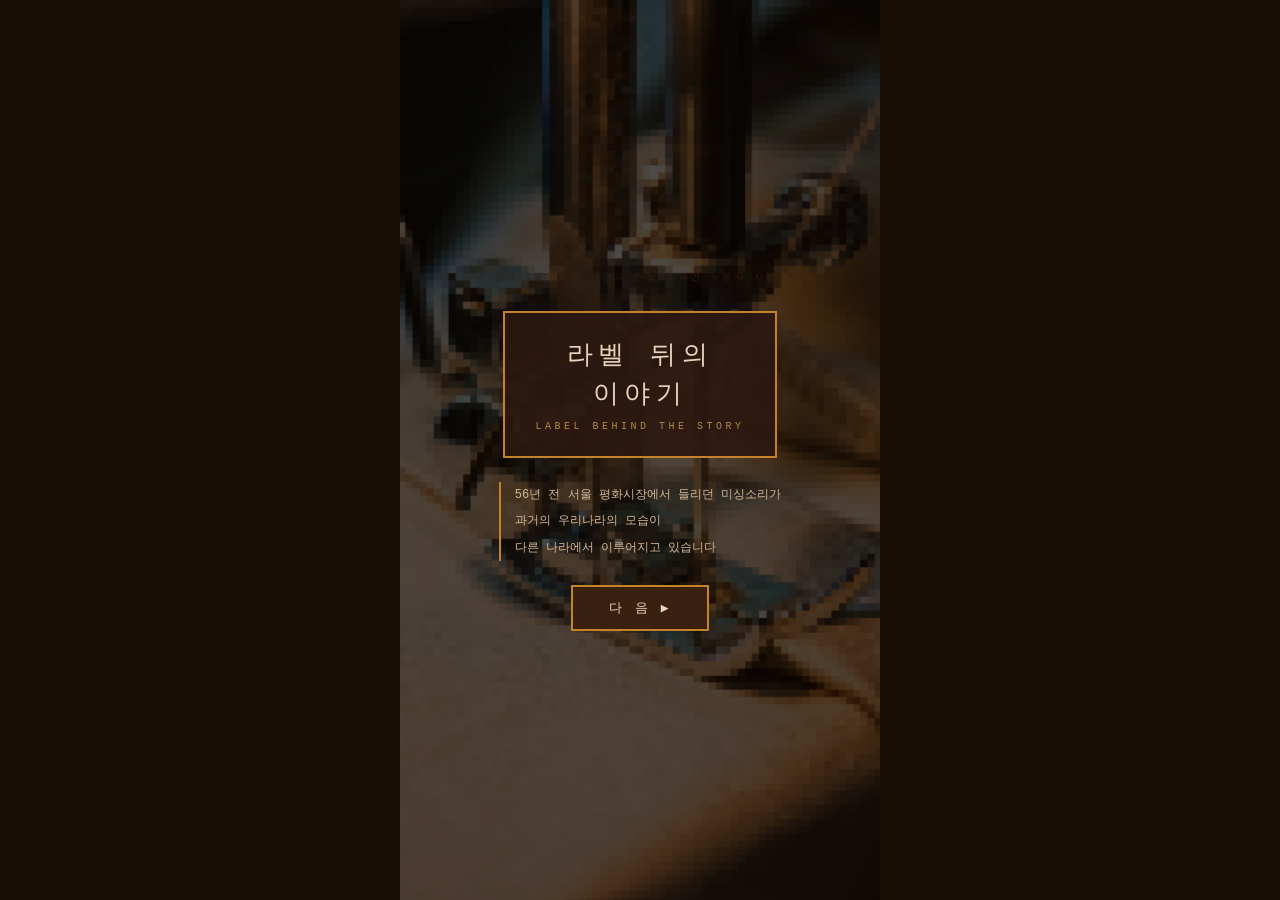
<file: index.html>
<!DOCTYPE html>
<html lang="ko">
<head>
<meta charset="UTF-8">
<meta name="viewport" content="width=device-width, initial-scale=1.0, maximum-scale=1.0, user-scalable=no, viewport-fit=cover">
<title>라벨 뒤의 이야기</title>
<style>
*{box-sizing:border-box;margin:0;padding:0;}
:root{
  --bg:#1A0F08;--bg2:#0D0806;--br-dk:#2C1810;--br-md:#3A2010;--br-lt:#4A2C1A;
  --cream:#D4B896;--cream2:#E8D5BC;--amber:#C4832A;--amber2:#D4A85A;
  --red:#8B1A1A;--grn:#2A5A2A;--txt:#1A0F08;
  --W:min(480px,100vw);
}
body{
  background:var(--bg);color:var(--cream);
  font-family:'Courier New','나눔고딕코딩','Malgun Gothic',monospace;
  display:flex;justify-content:center;align-items:center;
  min-height:100vh;min-height:100dvh;overflow:hidden;
}

/* ── SCREENS ─────────────────────────────────────── */
.scr{display:none;width:var(--W);height:100vh;height:100dvh;max-height:900px;flex-direction:column;position:relative;overflow:hidden;}
.scr.on{display:flex;}

/* ── INTRO ───────────────────────────────────────── */
#s-intro{background:url('static/images/bg-start.png') center/cover no-repeat;background-color:var(--bg2);justify-content:center;align-items:center;text-align:center;padding:40px 24px;gap:24px;}
#s-intro::before{content:'';position:absolute;inset:0;background:rgba(10,6,3,.72);z-index:0;}
#s-intro>*{position:relative;z-index:1;}
.intro-pre{font-size:10px;color:#3A2010;letter-spacing:.2em;line-height:1.8;opacity:.7;}
.intro-box{border:2px solid var(--amber);padding:24px 30px;background:rgba(44,24,16,.9);}
.intro-ttl{font-size:26px;color:var(--cream2);letter-spacing:.2em;line-height:1.5;}
.intro-sub{font-size:10px;color:var(--amber2);letter-spacing:.35em;margin-top:6px;opacity:.8;}
.intro-desc{font-size:12px;line-height:2.2;color:var(--cream);text-align:left;border-left:2px solid var(--amber);padding-left:14px;max-width:360px;}

/* ── START ───────────────────────────────────────── */
#s-start{background:var(--bg);}
.start-top{flex:1;position:relative;overflow:hidden;min-height:0;background:url('static/images/bg-start.png') center/cover no-repeat;background-color:#1A0F08;}
.start-overlay{position:absolute;inset:0;display:flex;flex-direction:column;justify-content:center;align-items:center;gap:6px;background:linear-gradient(to bottom,rgba(10,6,3,.55) 0%,rgba(10,6,3,.3) 50%,rgba(10,6,3,.7) 100%);}
.g-ttl{font-size:24px;color:var(--cream2);letter-spacing:.15em;text-shadow:2px 2px 0 #000,-1px -1px 0 #000;}
.g-sub{font-size:10px;color:var(--amber2);letter-spacing:.35em;}
.start-form{background:rgba(26,15,8,.97);border-top:2px solid var(--amber);padding:20px 18px;}
.f-row{display:flex;align-items:center;gap:10px;margin-bottom:12px;}
.f-lbl{font-size:12px;color:var(--cream);letter-spacing:.1em;min-width:54px;}
.f-inp{background:var(--br-dk);border:1px solid var(--amber);color:var(--cream2);font-family:inherit;font-size:13px;padding:7px 10px;flex:1;outline:none;}
.f-inp:focus{border-color:var(--cream2);}
.g-btns{display:flex;gap:8px;flex:1;}
.g-btn{flex:1;background:var(--br-dk);border:1px solid var(--amber);color:var(--cream);font-family:inherit;font-size:12px;padding:7px;cursor:pointer;transition:.1s;}
.g-btn.sel{background:var(--amber);color:var(--br-dk);}
.disc{font-size:10px;color:#5A3A2A;text-align:center;margin-top:10px;line-height:1.7;}

/* ── MAIN ────────────────────────────────────────── */
#s-main{background:var(--br-dk);}
.scanlines{position:absolute;inset:0;background:repeating-linear-gradient(0deg,transparent,transparent 3px,rgba(0,0,0,.08) 3px,rgba(0,0,0,.08) 4px);pointer-events:none;z-index:5;}

/* Status bar */
#sbar{background:var(--br-dk);border-bottom:2px solid var(--amber);padding:10px 14px;flex-shrink:0;z-index:2;}
.sr1{display:flex;justify-content:space-between;align-items:center;margin-bottom:8px;}
.day-lbl{font-size:13px;color:var(--cream2);font-weight:bold;letter-spacing:.06em;}
.money-box{display:flex;align-items:center;gap:6px;}
.money-lbl{font-size:9px;color:var(--amber2);letter-spacing:.1em;}
.money-val{font-size:22px;color:var(--cream2);font-weight:bold;letter-spacing:.04em;}
.money-val.low{color:#D4643A;}
/* 생존력 풀너비 바 */
.surv-row{display:flex;align-items:center;gap:8px;}
.surv-pct{font-size:12px;color:var(--cream2);min-width:36px;text-align:right;font-weight:bold;}
.sbar{flex:1;height:12px;background:rgba(0,0,0,.4);border:1px solid var(--amber);overflow:hidden;border-radius:1px;}
.sbar-fill{height:100%;background:var(--grn);transition:width .5s,background .5s;}
.sbar-fill.warn{background:#CC8800;}
.sbar-fill.danger{background:var(--red);animation:pulse-red .8s infinite alternate;}
@keyframes pulse-red{from{opacity:.7}to{opacity:1}}
.sbar-lbl{font-size:9px;color:var(--amber2);letter-spacing:.08em;min-width:54px;}
/* ESG 평판 바 */
.rep-row{display:flex;align-items:center;gap:8px;margin-top:5px;}
.rep-lbl{font-size:9px;color:#9A7ACA;letter-spacing:.08em;min-width:54px;}
.rep-bar{flex:1;height:8px;background:rgba(0,0,0,.4);border:1px solid #6A4A9A;overflow:hidden;border-radius:1px;}
.rep-fill{height:100%;background:#7A5AAA;transition:width .5s,background .5s;}
.rep-fill.warn{background:#CC6600;}
.rep-fill.danger{background:#8B1A1A;animation:pulse-red .8s infinite alternate;}
.rep-pct{font-size:12px;color:var(--cream2);min-width:36px;text-align:right;font-weight:bold;}

/* Factory area */
#cv-wrap{flex:1;min-height:120px;position:relative;overflow:hidden;background:url('static/images/bg-faotory.png') center/cover no-repeat;background-color:#1E1008;}
#danger-ol{position:absolute;inset:0;background:rgba(139,26,26,0);transition:background .6s;pointer-events:none;}
#danger-ol.pulse{animation:pulse-danger .8s infinite alternate;}
@keyframes pulse-danger{from{opacity:.6}to{opacity:1}}

/* Message box */
#msgbox{background:rgba(26,15,8,.95);border-top:2px solid var(--amber);padding:10px 14px;min-height:78px;flex-shrink:0;z-index:2;}
.msg-spk{font-size:9px;color:var(--amber2);letter-spacing:.2em;margin-bottom:4px;}
.msg-txt{font-size:12px;color:var(--cream2);line-height:1.9;letter-spacing:.03em;}
.cur{display:inline-block;width:8px;height:12px;background:var(--cream2);animation:blink .7s infinite;margin-left:2px;vertical-align:text-bottom;}
@keyframes blink{0%,49%{opacity:1}50%,100%{opacity:0}}

/* Action panel */
#apanel{background:var(--br-md);border-top:2px solid var(--amber);padding:12px 14px;min-height:155px;flex-shrink:0;z-index:2;}
.pane{display:none;}
.pane.on{display:block;}

/* Slider */
.sldr-lbl{display:flex;justify-content:space-between;font-size:11px;color:var(--cream);margin-bottom:6px;}
.sldr-lbl em{color:var(--amber2);font-style:normal;}
input[type=range]{-webkit-appearance:none;width:100%;height:6px;background:var(--br-dk);border:1px solid var(--amber);outline:none;cursor:pointer;}
input[type=range]::-webkit-slider-thumb{-webkit-appearance:none;width:16px;height:16px;background:var(--amber);border:2px solid var(--cream);cursor:pointer;}
.sldr-hint{display:flex;justify-content:space-between;font-size:9px;color:#5A3A2A;margin-top:3px;}
.prev-row{display:flex;gap:8px;margin-top:10px;}
.prev-item{flex:1;background:var(--br-dk);border:1px solid #2A1508;padding:6px 8px;text-align:center;}
.prev-item .pl{font-size:9px;color:var(--amber2);margin-bottom:3px;}
.prev-item .pv{font-size:13px;color:var(--cream2);}
.pv.pos{color:#5AAA5A;}.pv.neg{color:#D4643A;}

.cbtn{width:100%;background:var(--amber);border:none;color:var(--br-dk);font-family:inherit;font-size:13px;font-weight:bold;letter-spacing:.2em;padding:10px;cursor:pointer;margin-top:10px;transition:.1s;}
.cbtn:hover{background:var(--cream2);}
.cbtn:active{transform:translate(1px,1px);}

/* Welfare */
.wf-list{display:flex;flex-direction:column;gap:7px;}
.wf-item{display:flex;align-items:center;gap:10px;background:var(--br-dk);border:1px solid #3A1A08;padding:8px 10px;cursor:pointer;font-size:11px;color:var(--cream);transition:.1s;}
.wf-item.sel{border-color:var(--amber);}
.wf-chk{width:14px;height:14px;border:1px solid var(--amber);display:flex;align-items:center;justify-content:center;font-size:10px;color:var(--amber);flex-shrink:0;}
.wf-eff{font-size:9px;color:var(--amber2);margin-top:2px;}

/* Finance */
.fin-row{display:flex;justify-content:space-between;padding:4px 0;border-bottom:1px solid #1A0A00;font-size:11px;}
.fin-tot{display:flex;justify-content:space-between;padding:7px 0;font-size:13px;color:var(--cream2);border-top:2px solid var(--amber);margin-top:4px;}
.fin-note{font-size:9px;color:#5A3A2A;margin-top:7px;line-height:1.6;}

/* Info */
.info-row{display:flex;justify-content:space-between;padding:5px 0;border-bottom:1px solid #1A0A00;font-size:11px;}
.il{color:#7A5A4A;}.iv{color:var(--cream2);}

/* Bottom nav */
#bnav{display:flex;border-top:2px solid var(--amber);background:var(--br-dk);flex-shrink:0;z-index:2;padding-bottom:env(safe-area-inset-bottom,0px);}
.nb{flex:1;background:none;border:none;border-right:1px solid #2A1208;color:var(--cream);font-family:inherit;font-size:9px;letter-spacing:.05em;padding:8px 4px;cursor:pointer;display:flex;flex-direction:column;align-items:center;gap:3px;transition:.1s;}
.nb:last-child{border-right:none;}
.nb.on{background:var(--br-lt);color:var(--amber2);}
.nb:hover{background:var(--br-md);}
.ni{font-size:16px;}

/* ── EVENT OVERLAY ───────────────────────────────── */
#evt-ovl{display:none;position:fixed;inset:0;background:rgba(13,8,6,.92);z-index:100;justify-content:center;align-items:center;padding:20px;}
#evt-ovl.on{display:flex;}
.evt-box{background:var(--br-md);border:3px solid var(--amber);padding:22px;width:100%;max-width:400px;box-shadow:0 0 24px rgba(196,131,42,.3);}
.evt-ttl{font-size:10px;color:var(--amber2);letter-spacing:.3em;margin-bottom:12px;border-bottom:1px solid #2A1208;padding-bottom:8px;}
.evt-txt{font-size:12px;color:var(--cream2);line-height:2;margin-bottom:16px;white-space:pre-line;}
.evt-opts{display:flex;flex-direction:column;gap:8px;}
.eopt{background:var(--br-dk);border:1px solid var(--amber);color:var(--cream);font-family:inherit;font-size:11px;padding:10px 14px;cursor:pointer;text-align:left;line-height:1.7;transition:.1s;white-space:pre-line;}
.eopt:hover{background:var(--amber);color:var(--br-dk);}
.eopt-eff{font-size:9px;color:var(--amber2);margin-top:3px;}

/* ── RESULT MODAL ────────────────────────────────── */
#res-modal{display:none;position:fixed;inset:0;background:rgba(13,8,6,.96);z-index:150;justify-content:center;align-items:center;padding:20px;}
#res-modal.on{display:flex;}
.res-box{background:var(--br-md);border:3px solid var(--amber);padding:20px;width:100%;max-width:400px;}
.res-ttl{font-size:12px;color:var(--amber2);letter-spacing:.25em;text-align:center;margin-bottom:14px;}
.res-row{display:flex;justify-content:space-between;padding:5px 0;border-bottom:1px solid #1A0800;font-size:12px;}
.res-row.big{border-top:2px solid var(--amber);border-bottom:none;margin-top:4px;padding-top:7px;font-size:13px;color:var(--cream2);}
.rl{color:#7A5A4A;}.rp{color:#5AAA5A;}.rm{color:#D4643A;}
.res-comm{margin-top:12px;padding:10px;background:var(--br-dk);border-left:3px solid var(--amber);font-size:11px;color:var(--cream);line-height:1.9;}

/* ── MENU OVERLAY ────────────────────────────────── */
#menu-ovl{display:none;position:fixed;top:0;right:0;width:200px;height:100%;background:var(--br-dk);border-left:2px solid var(--amber);z-index:200;flex-direction:column;padding:20px 0;}
#menu-ovl.on{display:flex;}
.mcls{position:absolute;top:10px;right:10px;background:none;border:none;color:var(--cream);font-size:18px;cursor:pointer;}
.mttl{font-size:10px;color:var(--amber2);letter-spacing:.3em;padding:0 20px 14px;border-bottom:1px solid #2A1208;margin-bottom:8px;}
.mi{display:block;width:100%;background:none;border:none;border-bottom:1px solid #1A0800;color:var(--cream);font-family:inherit;font-size:12px;letter-spacing:.1em;padding:13px 20px;cursor:pointer;text-align:left;transition:.1s;}
.mi:hover{background:var(--br-md);}
.mver{margin-top:auto;padding:14px 20px;font-size:9px;color:#3A2010;}

/* ── ENDING ──────────────────────────────────────── */
#s-end{background:#000;justify-content:center;align-items:center;text-align:center;padding:28px 20px;position:relative;overflow:hidden;}
#end-cv{position:absolute;inset:0;width:100%;height:100%;z-index:2;}
#end-img{position:absolute;inset:0;width:100%;height:100%;object-fit:cover;object-position:center top;z-index:1;opacity:0;transition:opacity 1.8s ease;filter:sepia(.4) brightness(.6);}
#end-img.show{opacity:1;}
.end-content{position:relative;z-index:4;max-width:380px;width:100%;}
.end-type{font-size:10px;letter-spacing:.4em;color:#555;margin-bottom:20px;}
.end-hl{font-size:22px;color:var(--cream2);letter-spacing:.15em;line-height:1.6;margin-bottom:18px;white-space:pre-line;}
.end-txt{font-size:12px;color:var(--cream);line-height:2.3;margin-bottom:24px;opacity:.9;white-space:pre-line;}
.end-stats{background:rgba(44,24,16,.85);border:1px solid #2A1208;padding:14px;margin-bottom:22px;text-align:left;}
.end-sr{display:flex;justify-content:space-between;font-size:11px;color:var(--cream);padding:4px 0;}
.end-sr .sl{color:#6A4A3A;}
.end-btns{display:flex;flex-direction:column;gap:10px;}

/* ── BUTTONS ─────────────────────────────────────── */
.btn-p{background:var(--br-md);border:2px solid var(--amber);color:var(--cream2);font-family:inherit;font-size:13px;letter-spacing:.2em;padding:12px 36px;cursor:pointer;transition:.1s;}
.btn-p:hover{background:var(--amber);color:var(--br-dk);}
.btn-p:active{transform:translate(1px,1px);}
.btn-s{background:transparent;border:1px solid #3A1A08;color:#5A3A2A;font-family:inherit;font-size:12px;letter-spacing:.15em;padding:10px;cursor:pointer;transition:.1s;}
.btn-s:hover{border-color:var(--amber);color:var(--cream);}

/* ── GAME OVER ───────────────────────────────────── */
#s-gameover{background:#0A0603;justify-content:center;align-items:center;text-align:center;padding:32px 24px;gap:14px;transition:background 1.2s;}
.go-icon{font-size:56px;line-height:1;}
.go-type{font-size:9px;letter-spacing:.45em;color:#555;}
.go-hl{font-size:24px;color:var(--cream2);letter-spacing:.1em;line-height:1.55;white-space:pre-line;}
.go-txt{font-size:12px;color:var(--cream);line-height:2;opacity:.85;white-space:pre-line;border-left:2px solid var(--amber);padding-left:12px;text-align:left;max-width:340px;}
.go-stats{background:rgba(44,24,16,.85);border:1px solid #2A1208;padding:10px 14px;width:100%;max-width:340px;text-align:left;}
.go-sr{display:flex;justify-content:space-between;font-size:11px;color:var(--cream);padding:3px 0;}
.go-sl{color:#6A4A3A;}

/* ── TIMELAPSE ───────────────────────────────────── */
#s-timelapse{background:#050302;justify-content:center;align-items:center;text-align:center;padding:36px 24px;gap:0;position:relative;overflow:hidden;}
#tl-cv{position:absolute;inset:0;width:100%;height:100%;z-index:2;pointer-events:none;}
.tl-content{position:relative;z-index:4;max-width:360px;width:100%;display:flex;flex-direction:column;align-items:center;gap:14px;}
.tl-yr{font-size:10px;letter-spacing:.45em;color:#4A2C1A;padding:3px 12px;border:1px solid #2A1208;}
.tl-hl{font-size:18px;color:var(--amber);letter-spacing:.08em;line-height:1.7;white-space:pre-line;}
.tl-txt{font-size:11px;color:var(--cream);line-height:2.1;text-align:left;border-left:2px solid var(--amber);padding-left:12px;white-space:pre-line;}
.tl-quote{font-size:12px;color:var(--cream2);font-style:italic;line-height:1.9;padding:12px 14px;background:rgba(44,24,16,.7);border:1px solid #2A1208;width:100%;text-align:left;}

/* ── TUTORIAL ────────────────────────────────────── */
#tuto-ovl{display:none;position:fixed;inset:0;z-index:500;}
#tuto-ovl.on{display:block;}
#tuto-hi{position:fixed;border:2px solid var(--amber);box-shadow:0 0 0 9999px rgba(10,6,3,.83);transition:top .25s,left .25s,width .25s,height .25s;pointer-events:none;z-index:501;border-radius:2px;}
#tuto-box{position:fixed;background:var(--br-md);border:2px solid var(--amber);padding:16px 18px;width:min(320px,calc(100vw - 32px));z-index:502;box-shadow:0 0 24px rgba(196,131,42,.25);}
.tuto-hdr{display:flex;justify-content:space-between;align-items:baseline;margin-bottom:10px;border-bottom:1px solid #2A1208;padding-bottom:8px;}
.tuto-num{font-size:9px;color:var(--amber2);letter-spacing:.3em;}
.tuto-ttl{font-size:13px;color:var(--cream2);letter-spacing:.08em;font-weight:bold;}
.tuto-desc{font-size:11px;color:var(--cream);line-height:2;white-space:pre-line;min-height:72px;}
.tuto-btns{display:flex;gap:8px;margin-top:12px;align-items:center;}
.tuto-btn{background:var(--br-dk);border:1px solid var(--amber);color:var(--cream);font-family:inherit;font-size:11px;padding:8px 14px;cursor:pointer;transition:.1s;letter-spacing:.06em;flex-shrink:0;}
.tuto-btn:hover{background:var(--amber);color:var(--br-dk);}
.tuto-btn:disabled{opacity:.3;cursor:default;}
.tuto-btn.skip{border-color:#3A1A08;color:#5A3A2A;font-size:10px;flex:1;text-align:center;}
.tuto-btn.skip:hover{border-color:var(--amber);color:var(--cream);}

/* ── FINAL END links ──────────────────────────────── */
.end-link{display:block;width:100%;background:var(--amber);border:none;color:var(--br-dk);font-family:inherit;font-size:13px;font-weight:bold;letter-spacing:.15em;padding:13px;cursor:pointer;text-decoration:none;text-align:center;transition:.1s;margin-bottom:8px;}
.end-link:hover{background:var(--cream2);}
.end-link-s{display:block;width:100%;background:transparent;border:1px solid var(--amber);color:var(--amber2);font-family:inherit;font-size:12px;letter-spacing:.1em;padding:11px;cursor:pointer;text-decoration:none;text-align:center;transition:.1s;margin-bottom:8px;}
.end-link-s:hover{border-color:var(--cream2);color:var(--cream);}

/* ── RESPONSIVE ──────────────────────────────────── */
@media(max-height:680px){
  #cv-wrap{min-height:90px;}
  #msgbox{min-height:60px;padding:7px 14px;}
  #apanel{min-height:130px;padding:8px 14px;}
}
</style>
</head>
<body>

<!-- ══ INTRO ══════════════════════════════════════════════ -->
<div id="s-intro" class="scr on">
  <div class="intro-pre">// 실제 1970년대 사진과 현실 외국인 노동자 사건 기반</div>
  <div class="intro-box">
    <div class="intro-ttl">라벨 뒤의<br>이야기</div>
    <div class="intro-sub">LABEL BEHIND THE STORY</div>
  </div>
  <div class="intro-desc">
    56년 전 서울 평화시장에서 들리던 미싱소리가<br>
    과거의 우리나라의 모습이<br>
    다른 나라에서 이루어지고 있습니다
  </div>
  <button class="btn-p" onclick="showScr('start')">다 음 ▶</button>
</div>

<!-- ══ START ══════════════════════════════════════════════ -->
<div id="s-start" class="scr">
  <div class="start-top">
    <div class="start-overlay">
      <div class="g-ttl">라벨 뒤의 이야기</div>
      <div class="g-sub">LABEL BEHIND THE STORY</div>
    </div>
  </div>
  <div class="start-form">
    <div class="f-row">
      <span class="f-lbl">나 이</span>
      <input id="inp-age" type="number" class="f-inp" placeholder="나이 입력" min="18" max="80">
    </div>
    <div class="f-row">
      <span class="f-lbl">성 별</span>
      <div class="g-btns">
        <button class="g-btn" id="btn-m" onclick="selGender('m')">남 성</button>
        <button class="g-btn" id="btn-f" onclick="selGender('f')">여 성</button>
      </div>
    </div>
    <button class="btn-p" style="width:100%;margin-top:4px" onclick="startGame()">S T A R T</button>
    <div class="disc">* 이 게임은 실화를 기반으로 한 창작물로, 특정 인물·사건·단체와 무관합니다.</div>
  </div>
</div>

<!-- ══ MAIN ═══════════════════════════════════════════════ -->
<div id="s-main" class="scr">
  <div class="scanlines"></div>
  <!-- Status Bar -->
  <div id="sbar">
    <div class="sr1">
      <div class="day-lbl" id="day-lbl">월요일 ☀️</div>
      <div class="money-box">
        <span class="money-lbl">사탕</span>
        <div class="money-val" id="money-val">🍬 20개</div>
      </div>
    </div>
    <div class="surv-row">
      <span class="sbar-lbl">노동자 생존력</span>
      <div class="sbar"><div class="sbar-fill" id="sfill" style="width:100%"></div></div>
      <span class="surv-pct" id="surv-pct">100%</span>
    </div>
    <div class="rep-row">
      <span class="rep-lbl">🏢 브랜드평판</span>
      <div class="rep-bar"><div class="rep-fill" id="rfill" style="width:100%"></div></div>
      <span class="rep-pct" id="rep-pct">100%</span>
    </div>
  </div>

  <!-- Factory -->
  <div id="cv-wrap"><div id="danger-ol"></div></div>

  <!-- Message Box -->
  <div id="msgbox">
    <div class="msg-spk" id="msg-spk">[ 공장 알림 ]</div>
    <div class="msg-txt" id="msg-txt">오늘도 공장이 가동을 시작합니다.<span class="cur"></span></div>
  </div>

  <!-- Action Panel -->
  <div id="apanel">
    <!-- 지시 -->
    <div class="pane on" id="p-지시">
      <div class="sldr-lbl">임금 수준 <em id="wlbl">보통</em></div>
      <input type="range" id="wslider" min="0" max="100" value="50" oninput="updPrev()">
      <div class="sldr-hint"><span>최저 (생존↓↓)</span><span>적정 (균형)</span><span>후함 (생존↑)</span></div>
      <div class="prev-row">
        <div class="prev-item"><div class="pl">🍬 오늘 수익</div><div class="pv" id="pv-profit">+2개</div></div>
        <div class="prev-item"><div class="pl">❤️ 생존력 변화</div><div class="pv" id="pv-surv">-8</div></div>
        <div class="prev-item"><div class="pl">💰 임금/일</div><div class="pv" id="pv-wage">2개</div></div>
      </div>
      <button class="cbtn" onclick="confirmDay()">하 루 끝 내 기 ▶</button>
    </div>

    <!-- 복지 -->
    <div class="pane" id="p-복지">
      <div class="wf-list">
        <div class="wf-item" id="wf-rest" onclick="togWf('rest')">
          <div class="wf-chk" id="chk-rest"> </div>
          <div><div>휴식 시간 1시간 추가</div><div class="wf-eff">🍬 비용 없음 / ❤️ 생존력 +8</div></div>
        </div>
        <div class="wf-item" id="wf-food" onclick="togWf('food')">
          <div class="wf-chk" id="chk-food"> </div>
          <div><div>식사 개선 제공</div><div class="wf-eff">🍬 -1개 / ❤️ 생존력 +6</div></div>
        </div>
        <div class="wf-item" id="wf-safe" onclick="togWf('safe')">
          <div class="wf-chk" id="chk-safe"> </div>
          <div><div>안전 장갑 지급</div><div class="wf-eff">🍬 비용 없음 / ❤️ 생존력 +4</div></div>
        </div>
      </div>
    </div>

    <!-- 재무 -->
    <div class="pane" id="p-재무">
      <div class="fin-row"><span class="il">🍬 납품 수익</span><span id="fr-rev" style="color:#5AAA5A">+4개</span></div>
      <div class="fin-row"><span class="il">🏭 공장 운영비</span><span style="color:#D4643A">-3개 (고정)</span></div>
      <div class="fin-row"><span class="il">👷 노동자 임금</span><span id="fr-wage" style="color:#D4643A">-2개</span></div>
      <div class="fin-row"><span class="il">❤️ 복지 비용</span><span id="fr-welf" style="color:#D4643A">-0개</span></div>
      <div class="fin-tot"><span>오늘 순이익</span><span id="fr-net">+2개</span></div>
      <div class="fin-note">* 1사탕 ≈ ₩500,000 | 원청은 이 제품을 소비자에게 🍬 80개 가격에 판매합니다</div>
    </div>

    <!-- 정보 -->
    <div class="pane" id="p-정보">
      <div class="info-row"><span class="il">납품처</span><span class="iv">LUXE Italia (밀라노)</span></div>
      <div class="info-row"><span class="il">납품 단가</span><span class="iv">₩80,000 / 개</span></div>
      <div class="info-row"><span class="il">이번주 물량</span><span class="iv" id="inf-qty">280개</span></div>
      <div class="info-row"><span class="il">노동자 수</span><span class="iv">122명</span></div>
      <div class="info-row"><span class="il">현재 생존력</span><span class="iv" id="inf-surv">100%</span></div>
    </div>
  </div>

  <!-- Bottom Nav -->
  <div id="bnav">
    <button class="nb on" id="nb-지시" onclick="switchTab('지시')"><span class="ni">📋</span>지시</button>
    <button class="nb" id="nb-복지" onclick="switchTab('복지')"><span class="ni">🫶</span>복지</button>
    <button class="nb" id="nb-재무" onclick="switchTab('재무')"><span class="ni">💰</span>재무</button>
    <button class="nb" id="nb-정보" onclick="switchTab('정보')"><span class="ni">📊</span>정보</button>
    <button class="nb" id="nb-메뉴" onclick="openMenu()"><span class="ni">☰</span>메뉴</button>
  </div>
</div>

<!-- ══ EVENT OVERLAY ═══════════════════════════════════════ -->
<div id="evt-ovl">
  <div class="evt-box">
    <div class="evt-ttl" id="evt-ttl">[ 특수 상황 발생 ]</div>
    <div class="evt-txt" id="evt-txt"></div>
    <div class="evt-opts" id="evt-opts"></div>
  </div>
</div>

<!-- ══ RESULT MODAL ════════════════════════════════════════ -->
<div id="res-modal">
  <div class="res-box">
    <div class="res-ttl" id="res-ttl">[ 결산 ]</div>
    <div id="res-rows"></div>
    <div class="res-comm" id="res-comm"></div>
    <button class="cbtn" style="margin-top:14px" onclick="nextDay()">다 음 날 ▶</button>
  </div>
</div>

<!-- ══ MENU OVERLAY ════════════════════════════════════════ -->
<div id="menu-ovl">
  <button class="mcls" onclick="closeMenu()">✕</button>
  <div class="mttl">메 뉴</div>
  <button class="mi" onclick="doSave()">저 장 하 기</button>
  <button class="mi" onclick="doLoad()">불 러 오 기</button>
  <button class="mi" onclick="doHelp()">도 움 말</button>
  <button class="mi" onclick="showScr('intro');closeMenu()">타이틀로 이동</button>
  <div class="mver">버전 1.0.0</div>
</div>

<!-- ══ GAME OVER ════════════════════════════════════════════ -->
<div id="s-gameover" class="scr">
  <div class="go-icon" id="go-icon">💔</div>
  <div class="go-type" id="go-type">실 신 엔 딩</div>
  <div class="go-hl" id="go-hl">노동자들이&#10;쓰러졌습니다</div>
  <div class="go-txt" id="go-txt"></div>
  <div class="go-stats" id="go-stats"></div>
  <button class="btn-p" onclick="goTimelapse()">N E X T ▶</button>
</div>

<!-- ══ TIMELAPSE ════════════════════════════════════════════ -->
<div id="s-timelapse" class="scr">
  <canvas id="tl-cv"></canvas>
  <div class="tl-content">
    <div class="tl-yr">1 9 7 0 년 대</div>
    <div class="tl-hl">반세기 전,&#10;같은 일이 있었습니다</div>
    <div class="tl-txt">1970년 11월 13일&#10;서울 평화시장의 재단사 전태일은&#10;자신의 몸에 불을 붙였습니다.&#10;&#10;"우리는 기계가 아니다"&#10;"근로기준법을 준수하라"&#10;&#10;그의 나이 22세였습니다.</div>
    <div class="tl-quote">"내 죽음을 헛되이 하지 마라."<br>— 전태일, 1970</div>
    <button class="btn-p" onclick="goFinalEnd()">N E X T ▶</button>
  </div>
</div>

<!-- ══ ENDING (최종 화면) ══════════════════════════════════ -->
<div id="s-end" class="scr">
  <img id="end-img" src="static/images/bg-ending.png" alt="">
  <canvas id="end-cv"></canvas>
  <div class="end-content">
    <div class="end-type">지 금 도 계 속 됩 니 다</div>
    <div class="end-hl">우리가 소비하는 명품 뒤에는&#10;누군가의 가족이 있습니다</div>
    <div class="end-txt">지금 이탈리아 하청업체 공장의 모습은&#10;우리의 어머니와 할머니들이&#10;가족을 먹여 살리기 위해 미싱을 돌렸던&#10;그 상황과 다르지 않습니다.&#10;&#10;당신의 목소리가 변화를 만듭니다.</div>
    <div class="end-btns">
      <a class="end-link" href="https://www.instagram.com/project_underlabel/" target="_blank">📸 S N S 구 경 하 기</a>
      <a class="end-link-s" href="https://docs.google.com/forms/d/e/1FAIpQLSd63BEx3vBw2lgkdjekMk2DEYHSoCtg-iZ_k-R76n1QnjKMHg/viewform?usp=publish-editor" target="_blank">🌐 온 라 인 캠 페 인 참 여</a>
      <button class="btn-s" onclick="restartGame()" style="margin-top:4px">↺ 다 시 하 기</button>
    </div>
  </div>
</div>

<!-- ══ TUTORIAL OVERLAY ════════════════════════════════════ -->
<div id="tuto-ovl">
  <div id="tuto-hi"></div>
  <div id="tuto-box">
    <div class="tuto-hdr">
      <span class="tuto-num" id="tuto-num">1 / 7</span>
      <span class="tuto-ttl" id="tuto-ttl"></span>
    </div>
    <div class="tuto-desc" id="tuto-desc"></div>
    <div class="tuto-btns">
      <button class="tuto-btn" id="tuto-prev" onclick="tutoPrev()">◀ 이전</button>
      <button class="tuto-btn skip" onclick="tutoSkip()">건너뛰기</button>
      <button class="tuto-btn" id="tuto-next" onclick="tutoNext()">다음 ▶</button>
    </div>
  </div>
</div>

<script>
// ══════════════════════════════════════════════
//  GAME STATE
// ══════════════════════════════════════════════
const G = {
  scr: 'intro',
  day: 1,          // 1=Mon … 7=Sun
  money: 20,       // 사탕 단위 (1사탕 ≈ ₩500,000)
  survival: 100,   // 0–100
  gender: '',
  endType: null,
  wSlider: 50,
  wf: {rest:false,food:false,safe:false},
  eventDone: false,
  daysDone: 0,
  totalProfit: 0,
  reputation: 100,  // 브랜드 평판(ESG) 0–100
  esgWarned: false, // 이번 위험 구간에서 경고 표시 여부
  REVENUE: 4,      // 납품 수익 4사탕/일 (원청이 단가를 낮게 책정)
  FIXED: 3,        // 공장 운영비 3사탕/일 (고정)

  wageCost(){
    // 슬라이더 0→최저(0개) ~ 100→후한(5개)
    return Math.round((this.wSlider/100) * 5);
  },
  wfCost(){
    // 식사 개선만 1개 비용, 나머지는 비금전적 선택
    return (this.wf.food ? 1 : 0);
  },
  survDelta(){
    // 슬라이더 0 → -25, 75 → 0, 100 → +12
    let d = -25 + (this.wSlider/100)*37;
    if(this.wf.rest) d+=8;
    if(this.wf.food) d+=6;
    if(this.wf.safe) d+=4;
    return Math.round(d);
  },
  profit(){
    return this.REVENUE - this.FIXED - this.wageCost() - this.wfCost();
  },
  esgDelta(){
    if(this.survival < 30) return -20;
    if(this.survival < 50) return -8;
    if(this.survival < 70) return -2;
    return 3;
  }
};

const DAYS = ['','월요일','화요일','수요일','목요일','금요일','토요일','일요일'];

const BRIEFS = {
  1:'새로운 한 주가 시작됩니다.\n원청 LUXE Italia로부터 이번 주 납품 물량이 도착했습니다.\n총 280개, 단가 ₩80,000입니다. 공장 운영을 시작하세요.',
  2:'어제보다 작업 속도가 조금 느립니다.\n노동자들의 상태를 확인하고 오늘 하루 방침을 결정하세요.',
  3:'한 주의 중반입니다.\n오늘 원청 담당자로부터 특별한 연락이 올 예정입니다.',
  4:'납품 마감이 다가오고 있습니다.\n생산량과 노동자 상태 중 무엇을 우선할지 결정해야 합니다.',
  5:'주말이 가까워졌습니다.\n노동자들 사이에서 피로 누적에 대한 목소리가 나오고 있습니다.',
  6:'오늘도 공장은 가동됩니다.\n오전 중 외부 조사관이 공장을 방문할 예정입니다.\n어떻게 대응할지 결정해야 합니다.',
  7:'마지막 날입니다.\n이번 주 납품 물량의 마지막 분량을 완성해야 합니다.\n오늘 하루가 끝나면 모든 것이 결산됩니다.'
};

const EVENTS = {
  3:{
    ttl:'[ 수요일: 원청의 지시 ]',
    txt:'원청 LUXE Italia 담당자로부터 전화가 왔습니다.\n\n"납품 일정이 촉박합니다. 기계 안전장치가 작업 속도를\n늦추고 있으니 제거하면 어떻겠습니까?\n그쪽 수익도 늘어날 겁니다."',
    opts:[
      {txt:'▶  안전장치 제거를 지시한다\n    🍬 +1개 / 생존력 -22',
       eff:{m:1,s:-22,r:0,lbl:'안전장치 제거'}},
      {txt:'▶  안전장치 제거를 거부한다\n    🍬 변동 없음 / 생존력 -8',
       eff:{m:0,s:-8,r:5,lbl:'안전장치 유지'}},
      {txt:'▶  중간관리자에게 몰래 지시한다 (책임 회피)\n    🍬 +1개 / 생존력 -15 / 🏢 평판 -8%',
       eff:{m:1,s:-15,r:-8,lbl:'중간관리자에게 전가'}}
    ]
  },
  5:{
    ttl:'[ 금요일: 노동자 휴식 요구 ]',
    txt:'노동자 대표가 사무실로 찾아왔습니다.\n\n"이번 주 내내 야근을 했습니다.\n토요일 하루만이라도 쉬게 해주실 수 없겠습니까?\n가족들이 기다리고 있습니다."',
    opts:[
      {txt:'▶  휴식을 허가한다\n    생존력 +22 / 🍬 -2개',
       eff:{m:-2,s:22,r:8,lbl:'휴식 허가'}},
      {txt:'▶  휴식 요구를 거부한다\n    생존력 -16 / 🍬 변동 없음',
       eff:{m:0,s:-16,r:0,lbl:'휴식 거부'}},
      {txt:'▶  초과 수당을 지급하고 계속 근무시킨다\n    🍬 -2개 / 생존력 +8',
       eff:{m:-2,s:8,r:3,lbl:'초과 수당 지급'}}
    ]
  },
  6:{
    ttl:'[ 토요일: ESG 실사 ]',
    txt:'인권 단체 \'공정노동연대\'에서\n우리 공장의 노동 환경 실태 조사를 나왔습니다.\n\n조사원들이 시설 · 근무 시간 · 임금 지급 내역을\n요청하고 있습니다.\n\n보고서가 외부에 공개될 경우\n투자자 신뢰에 직접적인 영향이 있습니다.',
    opts:[
      {txt:'▶  현장 은폐, 자료 제출 거부\n    🍬 자금 유지 / 🏢 평판 -30%',
       eff:{m:0,s:0,r:-30,lbl:'현장 은폐'}},
      {txt:'▶  현장 공개, 개선 비용 투입\n    🍬 -4개 / 🏢 평판 +20%',
       eff:{m:-4,s:5,r:20,lbl:'현장 공개 및 개선'}},
      {txt:'▶  조사관을 접대하며 보고서 수위를 조율한다\n    🍬 -3개 / 🏢 평판 -8%',
       eff:{m:-3,s:0,r:-8,lbl:'접대 로비'}}
    ]
  }
};

const COMMENTS = [
  '노동자들이 묵묵히 일합니다. 불만은 쌓이고 있지만 아직 표현하지 않습니다.',
  '노동자들의 표정이 어둡습니다. 이 임금으로는 가족을 부양하기 어렵습니다.',
  '보통 수준의 하루가 지나갔습니다.',
  '오늘은 임금을 조금 더 주었습니다. 노동자들의 얼굴이 밝아진 것 같습니다.',
  '적정한 임금을 지불했습니다.\n하지만 원청 LUXE Italia는 이 가방을 소비자에게 🍬 80개(₩4,000,000)에 팝니다.\n당신이 받는 단가의 40배입니다.'
];

// ══════════════════════════════════════════════
//  FACTORY DANGER OVERLAY (CSS, no canvas)
// ══════════════════════════════════════════════
function drawFactory(_, surv){
  const ol=document.getElementById('danger-ol');
  if(!ol) return;
  if(surv<65){
    const a=((65-surv)/65*0.52).toFixed(2);
    ol.style.background=`rgba(139,26,26,${a})`;
  } else {
    ol.style.background='rgba(139,26,26,0)';
  }
  ol.classList.toggle('pulse', surv<30);
}

function glitch(cv, onDone){
  if(!cv) return onDone&&onDone();
  const ctx=cv.getContext('2d');
  const W=cv.width, H=cv.height;
  let f=0, max=45;
  function frame(){
    ctx.clearRect(0,0,W,H);
    const n=Math.floor(Math.random()*8)+2;
    for(let i=0;i<n;i++){
      const gy=Math.random()*H, gh=Math.random()*18+2;
      ctx.fillStyle=`rgba(${Math.floor(Math.random()*200)},0,0,.25)`;
      ctx.fillRect(0,gy,W,gh);
    }
    for(let y=0;y<H;y+=4){ctx.fillStyle='rgba(0,0,0,.12)';ctx.fillRect(0,y,W,2);}
    if(++f<max) requestAnimationFrame(frame);
    else{ctx.clearRect(0,0,W,H);onDone&&onDone();}
  }
  frame();
}

// ══════════════════════════════════════════════
//  SCREEN / UI HELPERS
// ══════════════════════════════════════════════
function showScr(name){
  ['intro','start','main','gameover','timelapse','end'].forEach(n=>{
    const el=document.getElementById('s-'+n);
    el.classList.toggle('on',n===name);
  });
  G.scr=name;
  if(name==='main') setTimeout(()=>drawFactory(null,G.survival),60);
}


function selGender(g){
  G.gender=g;
  document.getElementById('btn-m').classList.toggle('sel',g==='m');
  document.getElementById('btn-f').classList.toggle('sel',g==='f');
}

function switchTab(t){
  ['지시','복지','재무','정보'].forEach(n=>{
    document.getElementById('p-'+n).classList.toggle('on',n===t);
    document.getElementById('nb-'+n).classList.toggle('on',n===t);
  });
}

function openMenu(){document.getElementById('menu-ovl').classList.add('on');}
function closeMenu(){document.getElementById('menu-ovl').classList.remove('on');}

function setMsg(spk,txt){
  document.getElementById('msg-spk').textContent=spk;
  const el=document.getElementById('msg-txt');
  el.innerHTML='';
  let i=0;
  function type(){
    if(i<txt.length){
      el.innerHTML=txt.slice(0,i+1).replace(/\n/g,'<br>')+'<span class="cur"></span>';
      i++;setTimeout(type,25);
    }else{
      el.innerHTML=txt.replace(/\n/g,'<br>')+'<span class="cur"></span>';
    }
  }
  type();
}

// ══════════════════════════════════════════════
//  UI UPDATE
// ══════════════════════════════════════════════
function updUI(){
  const dn=DAYS[G.day]||`${G.day}일`;
  const ti=G.day>=6?'🌙':'☀️';
  document.getElementById('day-lbl').textContent=`${dn} ${ti}`;

  // 사탕 표시 (10개 미만이면 빨간색 경고)
  const mv=document.getElementById('money-val');
  mv.textContent=`🍬 ${G.money}개`;
  mv.className='money-val'+(G.money<=5?' low':'');

  // 생존력 바
  const fill=document.getElementById('sfill');
  const sv=Math.max(0,G.survival);
  fill.style.width=sv+'%';
  fill.className='sbar-fill'+(sv<30?' danger':sv<60?' warn':'');
  document.getElementById('surv-pct').textContent=sv+'%';
  document.getElementById('inf-surv').textContent=sv+'%';

  // 브랜드 평판(ESG) 바
  const rfill=document.getElementById('rfill');
  const rv=Math.max(0,G.reputation);
  rfill.style.width=rv+'%';
  rfill.className='rep-fill'+(rv<30?' danger':rv<60?' warn':'');
  document.getElementById('rep-pct').textContent=rv+'%';

  updPrev();
  drawFactory(null,G.survival);
}

function updPrev(){
  G.wSlider=parseInt(document.getElementById('wslider').value);
  const wc=G.wageCost(), sd=G.survDelta(), pr=G.profit();

  let lbl='보통';
  if(G.wSlider<20) lbl='최저 수준';
  else if(G.wSlider<40) lbl='낮음';
  else if(G.wSlider<65) lbl='보통';
  else if(G.wSlider<85) lbl='적정';
  else lbl='후함';
  document.getElementById('wlbl').textContent=lbl;

  const pEl=document.getElementById('pv-profit');
  pEl.textContent=(pr>=0?'+':'')+pr+'개';
  pEl.className='pv '+(pr>=0?'pos':'neg');

  const sEl=document.getElementById('pv-surv');
  sEl.textContent=(sd>=0?'+':'')+sd;
  sEl.className='pv '+(sd>=0?'pos':'neg');

  document.getElementById('pv-wage').textContent=wc+'개';
  document.getElementById('fr-wage').textContent='-'+wc+'개';
  document.getElementById('fr-welf').textContent='-'+G.wfCost()+'개';
  const nEl=document.getElementById('fr-net');
  nEl.textContent=(pr>=0?'+':'')+pr+'개';
  nEl.style.color=pr>=0?'#5AAA5A':'#D4643A';
}

function fmtM(n){
  return (n>=0?'+':'')+n+'개';
}

// ══════════════════════════════════════════════
//  GAME START
// ══════════════════════════════════════════════
function startGame(){
  const age=document.getElementById('inp-age').value;
  if(!age||!G.gender){alert('나이와 성별을 입력해주세요.');return;}
  G.day=1; G.money=20; G.survival=100;
  G.wSlider=50; G.wf={rest:false,food:false,safe:false};
  G.eventDone=false; G.daysDone=0; G.totalProfit=0;
  G.reputation=100; G.esgWarned=false;
  document.getElementById('wslider').value=50;
  resetWf();
  showScr('main');
  updUI();
  setMsg('[ '+DAYS[G.day]+' 아침 ]', BRIEFS[G.day]);
  switchTab('지시');
  setTimeout(startTuto, 350);
}

// ══════════════════════════════════════════════
//  WELFARE TOGGLE
// ══════════════════════════════════════════════
function togWf(k){
  G.wf[k]=!G.wf[k];
  document.getElementById('wf-'+k).classList.toggle('sel',G.wf[k]);
  document.getElementById('chk-'+k).textContent=G.wf[k]?'✓':' ';
  updPrev();
}

function resetWf(){
  ['rest','food','safe'].forEach(k=>{
    G.wf[k]=false;
    document.getElementById('wf-'+k).classList.remove('sel');
    document.getElementById('chk-'+k).textContent=' ';
  });
}

// ══════════════════════════════════════════════
//  EVENTS
// ══════════════════════════════════════════════
function showEvt(day){
  const ev=EVENTS[day];
  if(!ev) return;
  document.getElementById('evt-ttl').textContent=ev.ttl;
  document.getElementById('evt-txt').textContent=ev.txt;
  const opts=document.getElementById('evt-opts');
  opts.innerHTML='';
  ev.opts.forEach(o=>{
    const b=document.createElement('button');
    b.className='eopt'; b.textContent=o.txt;
    b.onclick=()=>resolveEvt(o.eff);
    opts.appendChild(b);
  });
  document.getElementById('evt-ovl').classList.add('on');
}

function resolveEvt(eff){
  G.eventDone=true;
  document.getElementById('evt-ovl').classList.remove('on');
  G.money+=eff.m; G.survival=clamp(G.survival+eff.s,0,100);
  if(eff.r) G.reputation=clamp(G.reputation+eff.r,0,100);
  const ms=(eff.m>=0?'+':'')+eff.m+'개';
  const ss=(eff.s>=0?'+':'')+eff.s;
  const rs=eff.r?(eff.r>=0?'+':'')+eff.r+'%':'';
  setMsg('[ 결과 ]',`선택: ${eff.lbl}\n🍬 사탕: ${ms} / ❤️ 생존력: ${ss}${rs?'\n🏢 브랜드 평판: '+rs:''}`);
  updUI();
  checkEnd();
}

// ══════════════════════════════════════════════
//  CONFIRM DAY
// ══════════════════════════════════════════════
function confirmDay(){
  const pr=G.profit(), sd=G.survDelta();
  const wc=G.wageCost(), wfC=G.wfCost();
  G.money+=pr; G.survival=clamp(G.survival+sd,0,100);
  const ed=G.esgDelta();
  G.reputation=clamp(G.reputation+ed,0,100);
  G.totalProfit+=pr; G.daysDone++;
  updUI();
  showResult(pr,sd,wc,wfC,ed);
}

function showResult(pr,sd,wc,wfC,ed){
  document.getElementById('res-ttl').textContent=`[ ${DAYS[G.day]} 결산 ]`;
  const rows=document.getElementById('res-rows');
  rows.innerHTML=`
    <div class="res-row"><span class="rl">🍬 납품 수익</span><span class="rp">+${G.REVENUE}개</span></div>
    <div class="res-row"><span class="rl">🏭 공장 운영비</span><span class="rm">-${G.FIXED}개</span></div>
    <div class="res-row"><span class="rl">👷 노동자 임금</span><span class="rm">-${wc}개</span></div>
    <div class="res-row"><span class="rl">❤️ 복지 비용</span><span class="rm">-${wfC}개</span></div>
    <div class="res-row big"><span>오늘 순이익</span><span class="${pr>=0?'rp':'rm'}">${pr>=0?'+':''}${pr}개</span></div>
    <div class="res-row"><span class="rl">생존력 변화</span><span class="${sd>=0?'rp':'rm'}">${sd>=0?'+':''}${sd}</span></div>
    <div class="res-row"><span class="rl">현재 생존력</span><span class="${G.survival<30?'rm':'rp'}">${G.survival}%</span></div>
    <div class="res-row"><span class="rl">🏢 브랜드 평판 변화</span><span class="${ed>=0?'rp':'rm'}">${ed>=0?'+':''}${ed}</span></div>
    <div class="res-row"><span class="rl">현재 평판(ESG)</span><span class="${G.reputation<30?'rm':G.reputation<60?'':'rp'}">${G.reputation}%</span></div>`;
  document.getElementById('res-comm').textContent=getComment();
  document.getElementById('res-modal').classList.add('on');
}

function getComment(){
  const s=G.wSlider;
  if(s<20) return COMMENTS[1];
  if(s<40) return COMMENTS[0];
  if(s<65) return COMMENTS[2];
  if(s<85) return COMMENTS[3];
  return COMMENTS[4];
}

function nextDay(){
  document.getElementById('res-modal').classList.remove('on');
  if(checkEnd()) return;
  if(G.survival<30 && !G.esgWarned){
    G.esgWarned=true;
    const type=G.reputation<50?'esg_drop':'boycott';
    showEsgWarning(type, continueNextDay);
    return;
  }
  if(G.survival>=50) G.esgWarned=false;
  continueNextDay();
}

function continueNextDay(){
  G.day++;
  if(G.day>7){triggerEnd('sunday');return;}
  G.eventDone=false;
  resetWf();
  document.getElementById('wslider').value=50;
  G.wSlider=50;
  updUI();
  setMsg('[ '+DAYS[G.day]+' 아침 ]',BRIEFS[G.day]);
  switchTab('지시');
  if(EVENTS[G.day]&&!G.eventDone) setTimeout(()=>showEvt(G.day),1800);
}

function showEsgWarning(type, cb){
  const msgs={
    boycott:{
      ttl:'[ 🚨 불매 운동 발생 ]',
      txt:'노동자 착취 실태가 SNS를 통해 확산되고 있습니다.\n\n"이 브랜드 불매합니다" 해시태그가\n실시간 트렌드에 올랐습니다.\n\n브랜드 평판이 급격히 하락하고 있습니다.\n⚠️ 평판이 0%가 되면 강제 폐업 처리됩니다.'
    },
    esg_drop:{
      ttl:'[ 📉 ESG 등급 하락 ]',
      txt:'글로벌 ESG 평가기관이 당신 회사 등급을\nD등급으로 강등했습니다.\n\n"노동환경 미달 · 인권 리스크 심각"\n\n기관 투자자들이 지분 매각을 시작했습니다.\n⚠️ 평판이 0%가 되면 투자자 이탈로 강제 폐업됩니다.'
    }
  };
  const m=msgs[type];
  document.getElementById('evt-ttl').textContent=m.ttl;
  document.getElementById('evt-txt').textContent=m.txt;
  const opts=document.getElementById('evt-opts');
  opts.innerHTML='';
  const b=document.createElement('button');
  b.className='eopt';
  b.textContent='▶  확인했습니다';
  b.onclick=()=>{document.getElementById('evt-ovl').classList.remove('on');cb&&cb();};
  opts.appendChild(b);
  document.getElementById('evt-ovl').classList.add('on');
}

// ══════════════════════════════════════════════
//  GAME OVER / ENDINGS
// ══════════════════════════════════════════════
function checkEnd(){
  if(G.reputation<=0){setTimeout(()=>triggerEnd('closure'),300);return true;}
  if(G.survival<=0){setTimeout(()=>triggerEnd('faint'),300);return true;}
  if(G.money<0){setTimeout(()=>triggerEnd('bankrupt'),300);return true;}
  return false;
}

function triggerEnd(type){
  G.endType=type;
  const ENDS={
    faint:{
      icon:'💔',
      type:'실 신 엔 딩',
      hl:'노동자들이\n쓰러졌습니다',
      txt:'과도한 노동과 열악한 환경으로\n노동자들이 한 명씩 쓰러졌습니다.\n공장 가동이 중단되었습니다.',
      bg:'#1A0606'
    },
    bankrupt:{
      icon:'💸',
      type:'파 산 엔 딩',
      hl:'공장이\n파산했습니다',
      txt:'원청의 단가 압박을 버티지 못하고\n자금이 바닥났습니다.\n\n노동자들의 마지막 임금도\n지불되지 않았습니다.',
      bg:'#06060F'
    },
    sunday:{
      icon:'',
      type:'7 일 완 료',
      hl:'일주일이\n지났습니다',
      txt:'당신은 7일을 버텼습니다.\n하지만 이것은 게임이 아닙니다.\n지금 이 순간에도, 누군가는\n이 선택을 강요받고 있습니다.',
      bg:'#0A0806'
    },
    closure:{
      icon:'📉',
      type:'강 제 폐 업',
      hl:'투자자들이\n모두 떠났습니다',
      txt:'브랜드 평판이 바닥났습니다.\n불매 운동 확산과 ESG 등급 하락으로\n기관 투자자들이 자금을 회수했습니다.\n\n사탕이 남아있었음에도 불구하고\n기업은 존속할 수 없었습니다.\n\n노동 환경은 단순한 도덕 문제가 아닌\n기업 생존의 문제입니다.',
      bg:'#06060F'
    }
  };
  const e=ENDS[type];
  document.getElementById('go-icon').textContent=e.icon;
  document.getElementById('go-type').textContent=e.type;
  document.getElementById('go-hl').textContent=e.hl;
  document.getElementById('go-txt').textContent=e.txt;
  document.getElementById('s-gameover').style.background=e.bg;

  document.getElementById('go-stats').innerHTML=`
    <div class="go-sr"><span class="go-sl">🍬 최종 사탕</span><span>${G.money}개</span></div>
    <div class="go-sr"><span class="go-sl">❤️ 노동자 생존력</span><span>${G.survival}%</span></div>
    <div class="go-sr"><span class="go-sl">🏢 브랜드 평판</span><span>${G.reputation}%</span></div>
    <div class="go-sr"><span class="go-sl">📅 진행 일수</span><span>${G.daysDone}일</span></div>
    <div class="go-sr"><span class="go-sl">💰 총 이익</span><span>${G.totalProfit>=0?'+':''}${G.totalProfit}개</span></div>`;

  showScr('gameover');
}

function goTimelapse(){
  showScr('timelapse');
  const cv=document.getElementById('tl-cv');
  const wrap=document.getElementById('s-timelapse');
  cv.width=wrap.offsetWidth||480;
  cv.height=wrap.offsetHeight||800;
  glitch(cv,null);
}

function goFinalEnd(){
  showScr('end');
  const cv=document.getElementById('end-cv');
  const wrap=document.getElementById('s-end');
  cv.width=wrap.offsetWidth||480;
  cv.height=wrap.offsetHeight||800;
  const endImg=document.getElementById('end-img');
  if(endImg) endImg.classList.remove('show');
  glitch(cv,()=>{
    if(endImg){
      endImg.style.filter='sepia(.4) brightness(.5) contrast(1.1)';
      endImg.classList.add('show');
    }
  });
}

function restartGame(){
  G.day=1;G.money=20;G.survival=100;
  G.wSlider=50;G.wf={rest:false,food:false,safe:false};
  G.eventDone=false;G.daysDone=0;G.totalProfit=0;G.endType=null;
  G.reputation=100;G.esgWarned=false;
  document.getElementById('wslider').value=50;
  resetWf();
  showScr('start');
}

// ══════════════════════════════════════════════
//  MENU ACTIONS
// ══════════════════════════════════════════════
function doSave(){
  const data=JSON.stringify({day:G.day,money:G.money,survival:G.survival,daysDone:G.daysDone,totalProfit:G.totalProfit});
  localStorage.setItem('lbl_save',data);
  closeMenu();setMsg('[ 저장 ]','게임이 저장되었습니다.');
}

function doLoad(){
  const d=localStorage.getItem('lbl_save');
  if(!d){closeMenu();setMsg('[ 불러오기 ]','저장된 데이터가 없습니다.');return;}
  const s=JSON.parse(d);
  G.day=s.day;G.money=s.money;G.survival=s.survival;
  G.daysDone=s.daysDone;G.totalProfit=s.totalProfit;
  G.eventDone=false;G.wf={rest:false,food:false,safe:false};
  document.getElementById('wslider').value=50;G.wSlider=50;
  resetWf();closeMenu();
  showScr('main');updUI();
  setMsg('[ 불러오기 ]',`저장된 데이터를 불러왔습니다.\n${DAYS[G.day]} 아침입니다.\n🍬 사탕 ${G.money}개 / ❤️ 생존력 ${G.survival}%`);
}

function doHelp(){
  closeMenu();
  setMsg('[ 도움말 ]','지시 탭: 임금 수준을 슬라이더로 결정합니다.\n복지 탭: 추가 복지 조치를 선택합니다.\n재무 탭: 오늘의 예상 수지를 확인합니다.\n정보 탭: 납품 정보를 확인합니다.\n\n목표: 7일이 지날 때까지\n파산(자금 0)하지 않고\n노동자 생존력을 유지하세요.');
}

// ══════════════════════════════════════════════
//  UTILS
// ══════════════════════════════════════════════
// ══════════════════════════════════════════════
//  TUTORIAL
// ══════════════════════════════════════════════
const TUTO=[
  {sel:'#sbar',       box:'below', ttl:'📊 상태 표시줄',
   desc:'게임의 핵심 정보가 여기 모여 있습니다.\n현재 요일, 보유 사탕(자금),\n노동자 생존력을 항상 확인하세요.'},
  {sel:'#money-val',  box:'below', ttl:'🍬 사탕 = 회사 자금',
   desc:'1사탕 ≈ ₩500,000\n\n매일 납품 수익 +4개가 들어오지만\n공장 운영비 -3개와 임금이 빠져나갑니다.\n사탕이 음수가 되면 파산 엔딩입니다.'},
  {sel:'.sbar',       box:'below', ttl:'❤️ 노동자 생존력',
   desc:'노동자들의 상태를 나타냅니다.\n\n0%가 되면 노동자들이 쓰러져\n공장이 강제 종료됩니다.\n초록 → 노란색 → 빨간색 순으로 위험해집니다.'},
  {sel:'#cv-wrap',    box:'below', ttl:'🏭 공장 현황',
   desc:'생존력이 낮아질수록\n공장이 붉게 물들며 깜빡입니다.\n\n노동자들이 얼마나 힘든지\n눈으로 바로 확인할 수 있습니다.'},
  {sel:'#p-지시',    box:'above', ttl:'📋 임금 슬라이더',
   desc:'임금을 낮추면 🍬 사탕이 늘지만\n❤️ 생존력이 빠르게 떨어집니다.\n\n임금을 올리면 노동자는 살지만\n🍬 사탕이 줄어 파산 위험이 높아집니다.\n\n어느 쪽도 7일을 버티기 쉽지 않습니다.'},
  {sel:'#bnav',       box:'above', ttl:'📌 하단 탭 메뉴',
   desc:'지시 — 임금 수준 결정 (매일 필수)\n복지 — 추가 복지 제공 (생존력 ↑)\n재무 — 오늘 예상 수지 미리 확인\n정보 — 납품처 현황 확인'},
  {sel:null,          box:'center',ttl:'⚠️ 이 게임의 핵심 구조',
   desc:'원청 LUXE Italia는 이 가방을\n소비자에게 🍬 80개에 판매합니다.\n\n당신의 납품 단가는 🍬 4개.\n그 차액은 모두 원청의 이익입니다.'}
];

let tIdx=0;

function startTuto(){
  tIdx=0;
  document.getElementById('tuto-ovl').classList.add('on');
  renderTuto();
}

function renderTuto(){
  const s=TUTO[tIdx];
  document.getElementById('tuto-num').textContent=`${tIdx+1} / ${TUTO.length}`;
  document.getElementById('tuto-ttl').textContent=s.ttl;
  document.getElementById('tuto-desc').textContent=s.desc;
  document.getElementById('tuto-prev').disabled=(tIdx===0);
  document.getElementById('tuto-next').textContent=tIdx===TUTO.length-1?'시작하기 ✓':'다음 ▶';

  const hi=document.getElementById('tuto-hi');
  const box=document.getElementById('tuto-box');
  box.style.cssText='';

  if(s.sel){
    const el=document.querySelector(s.sel);
    if(el){
      const r=el.getBoundingClientRect(), p=6;
      hi.style.cssText=`display:block;top:${r.top-p}px;left:${r.left-p}px;width:${r.width+p*2}px;height:${r.height+p*2}px;`;
      const bw=Math.min(320,window.innerWidth-32);
      const bx=Math.max(16,Math.min(r.left,window.innerWidth-bw-16));
      box.style.left=bx+'px';
      box.style.width=bw+'px';
      if(s.box==='below'){
        box.style.top=(r.bottom+14)+'px';
      } else {
        box.style.bottom=(window.innerHeight-r.top+14)+'px';
      }
    }
  } else {
    hi.style.cssText='display:none;';
    box.style.top='50%';
    box.style.left='50%';
    box.style.transform='translate(-50%,-50%)';
    box.style.width=Math.min(320,window.innerWidth-32)+'px';
  }
}

function tutoNext(){
  if(tIdx<TUTO.length-1){tIdx++;renderTuto();}
  else tutoEnd();
}
function tutoPrev(){if(tIdx>0){tIdx--;renderTuto();}}
function tutoSkip(){tutoEnd();}
function tutoEnd(){document.getElementById('tuto-ovl').classList.remove('on');}

function clamp(v,mn,mx){return Math.max(mn,Math.min(mx,v));}

window.addEventListener('resize',()=>{
  if(G.scr==='main') drawFactory(null,G.survival);
});

// init
showScr('intro');
</script>
</body>
</html>
</file>
